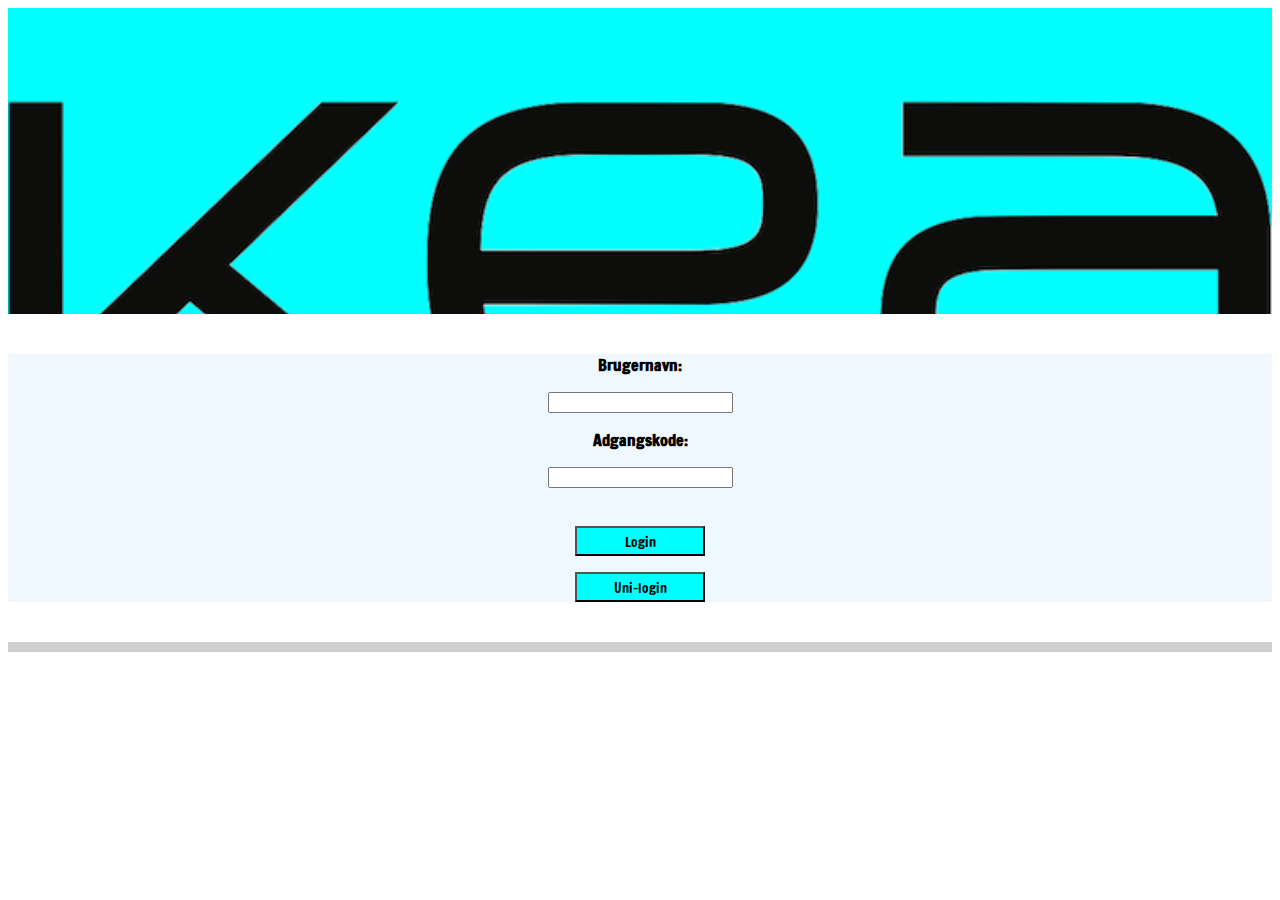
<file: index.html>
<!DOCTYPE html>
<html lang="da">

<head>
    <meta charset="utf-8">
    <meta name="viewport" content="width=device-width, initial-scale=1.0">
    <title></title>
    <link rel="stylesheet" href="style.css">
    <link href="https://fonts.googleapis.com/css?family=Francois+One&display=swap" rel="stylesheet">

</head>

<body>
    <div id="splash">
    </div>
    <div id="login">
        <form action="/action_page.php">
            <p>Brugernavn:</p> <input type="text" name="fname"><br>
            <p>Adgangskode:</p> <input type="text" name="lname"><br>
            <p><br><a href="forside.html"><button type="button">Login</button></a></p>
            <p><a href="forside.html"><button type="button">Uni-login</button></a></p>
        </form>
    </div>
    <footer>

    </footer>
    <script src="script.js"></script>
</body>

</html>
</file>
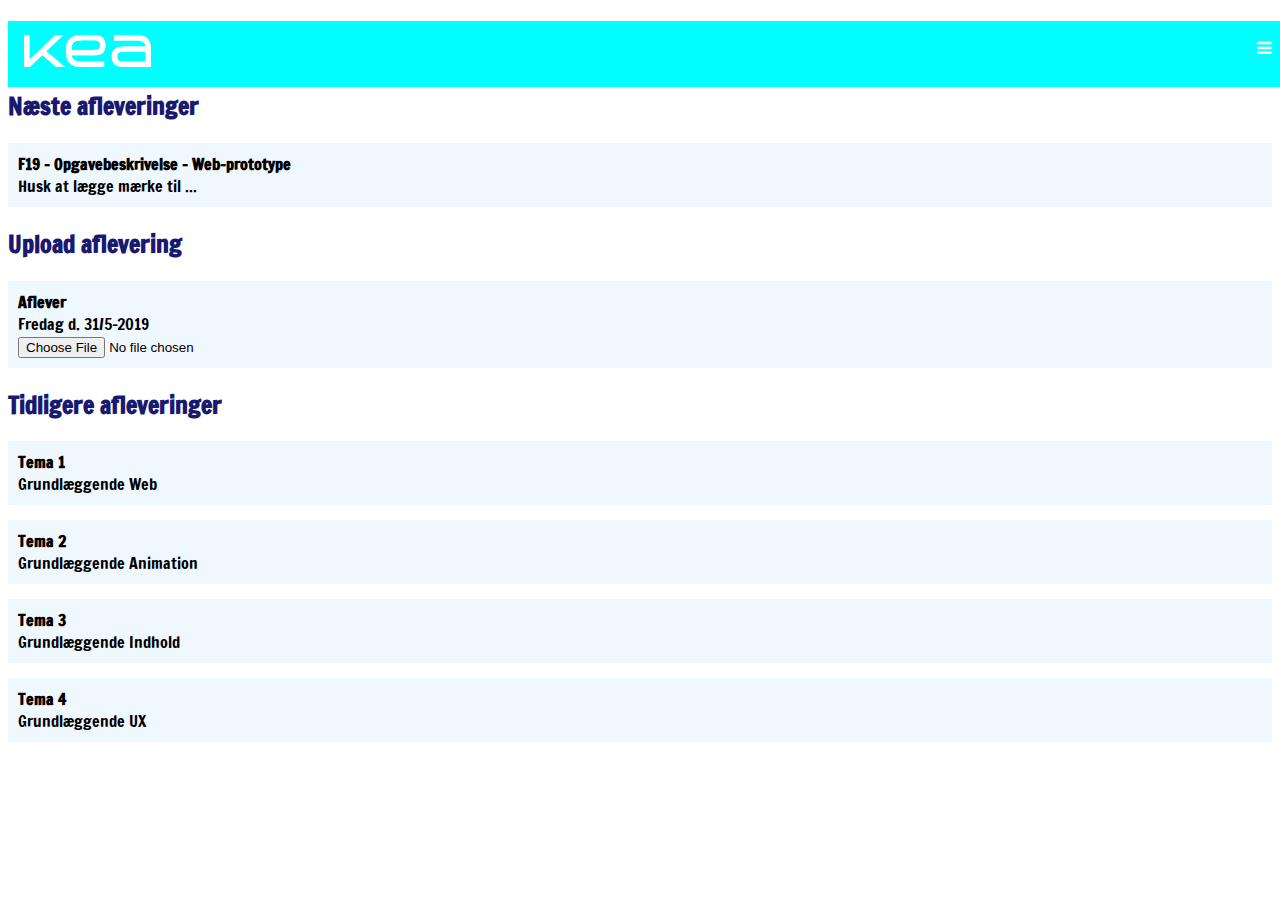
<file: afleveringer.html>
<!DOCTYPE html>
<html lang="da">

<head>
    <meta charset="utf-8">
    <meta name="viewport" content="width=device-width, initial-scale=1.0">
    <title></title>
    <link rel="stylesheet" href="style.css">
    <link href="https://fonts.googleapis.com/css?family=Francois+One&display=swap" rel="stylesheet">
    <link rel="stylesheet" href="https://cdnjs.cloudflare.com/ajax/libs/font-awesome/4.7.0/css/font-awesome.min.css">
</head>
<header>
    <div class="topnav">
        <a href="forside.html"><img src="kea.svg"></a>

        <div id="myLinks">
            <a href="#nyheder">Nyheder</a>
            <a href="#kontakt">Kontakt</a>
            <a href="#om">Om</a>
        </div>
        <a href="javascript:void(0);" class="icon" onclick="myFunction()">
            <i class="fa fa-bars"></i>
        </a>
    </div>
</header>

<body>
    <h1>Afleveringer</h1>
    <h2>Næste afleveringer</h2>
    <div id="naeste"><b>F19 - Opgavebeskrivelse - Web-prototype</b><br> Husk at lægge mærke til ...</div>

    <h2>Upload aflevering</h2>
    <div id="upload"><b>Aflever</b><br>Fredag d. 31/5-2019<br><input type="file" name="myFile"></div>

    <h2>Tidligere afleveringer</h2>
    <div id="tidligere">
        <div class="box"><b>Tema 1</b><br>Grundlæggende Web</div>
        <div class="box"><b>Tema 2</b><br>Grundlæggende Animation</div>
        <div class="box"><b>Tema 3</b><br>Grundlæggende Indhold</div>
        <div class="box"><b>Tema 4</b><br>Grundlæggende UX</div>
    </div>
    <script src="script.js"></script>
</body>

</html>
</file>
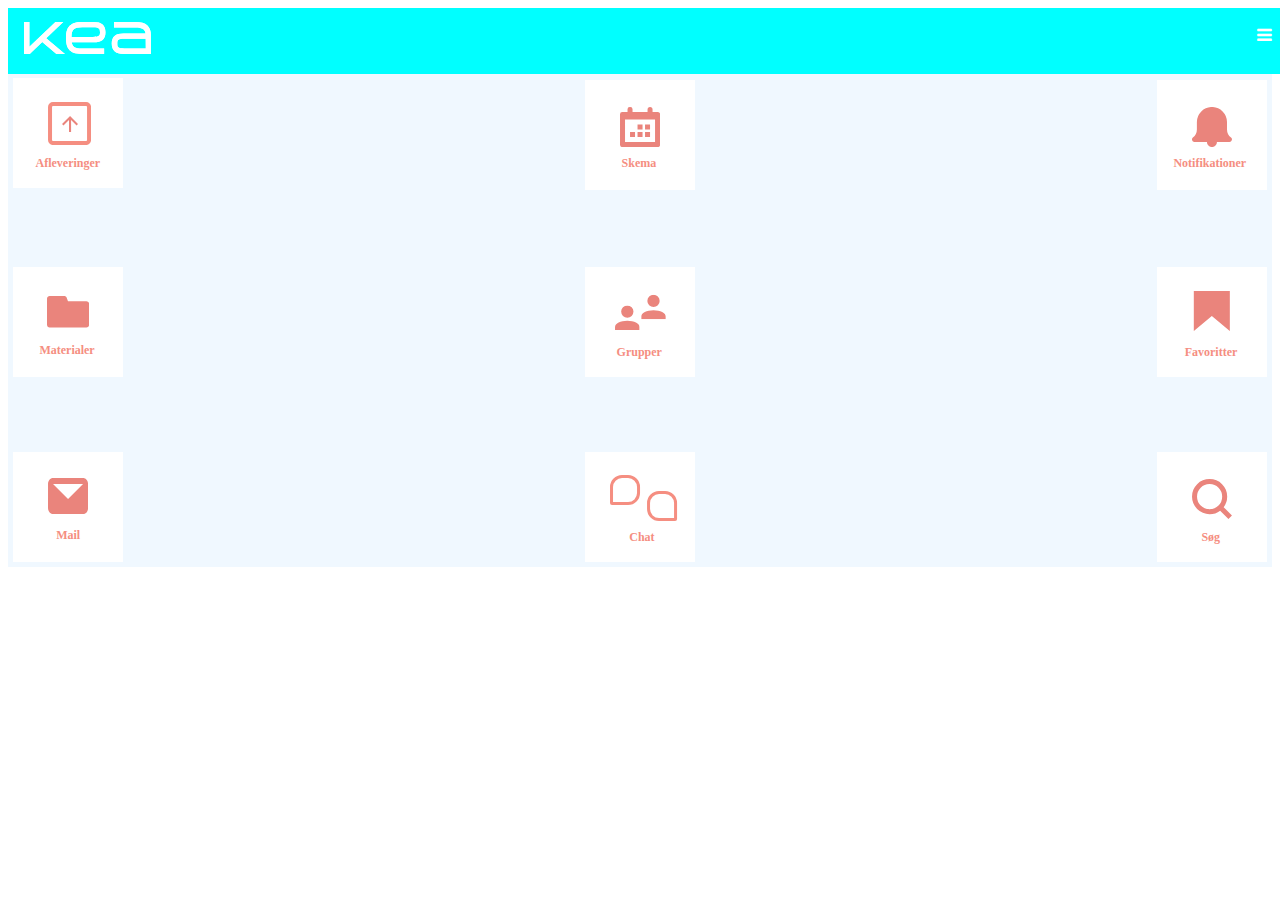
<file: forside.html>
<!DOCTYPE html>
<html lang="da">

<head>
    <meta charset="utf-8">
    <meta name="viewport" content="width=device-width, initial-scale=1.0">
    <title></title>
    <link rel="stylesheet" href="style.css">
    <link href="https://fonts.googleapis.com/css?family=Francois+One&display=swap" rel="stylesheet">
    <link rel="stylesheet" href="https://cdnjs.cloudflare.com/ajax/libs/font-awesome/4.7.0/css/font-awesome.min.css">
</head>
<header>

    <div class="topnav">
        <a href="forside.html"><img src="kea.svg"></a>

        <div id="myLinks">
            <a href="#nyheder">Nyheder</a>
            <a href="#kontakt">Kontakt</a>
            <a href="#om">Om</a>
        </div>

        <a href="javascript:void(0);" class="icon" onclick="myFunction()">
            <i class="fa fa-bars"></i>
        </a>
    </div>
</header>

<body>


    <div id="raekke">
        <a href="afleveringer.html"><img src="aflevering.svg"></a>
        <img src="skema.svg">
        <img src="notifikation.svg"></div>

    <div id="raekke">

        <img src="materialer.svg">
        <img src="grupper.svg">
        <img src="favoritter.svg">
    </div>

    <div id="raekke">
        <img src="mail.svg">
        <img src="chat.svg">
        <img src="soeg.svg">
    </div>

    <script src="script.js"></script>
</body>

</html>
</file>
<file: style.css>
#login {
    text-align: center;
    background-color: aliceblue;
}

#login p {
    font-weight: bold;
}

#splash {
    background-image: url(kea.png);
    width: 100%;
    height: 34vh;
    background-size: cover;
    background-position: 90% 0;
    max-width: none;
    background-color: aqua;
    margin-bottom: 40px;
}

button {
    height: 30px;
    width: 130px;
    background-color: aqua;
    font-family: 'Francois One', sans-serif;
}

footer {
    border: 5px solid #CFCFCF;
    margin-top: 40px;
}

input:hover {
    background-color: ghostwhite;
}

button:hover {
    background-color: aquamarine;
    cursor: pointer;
}

#raekke {
    display: flex;
    justify-content: space-between;
    background-color: aliceblue;
    border: 5px solid aliceblue;
    border-top: 70px solid aliceblue;
}

.billede1 {

    width: 30%;
    height: 10vh;
    text-align: center;
    border: 5px solid white;
    background-color: whitesmoke;
    padding-top: 50px;
    font-weight: bold;
}

.billede2 {
    width: 30%;
    height: 10vh;
    text-align: center;
    border: 5px solid white;
    background-color: whitesmoke;
    padding-top: 50px;
    font-weight: bold;
}

.billede3 {
    width: 30%;
    height: 10vh;
    text-align: center;
    border: 5px solid white;
    background-color: whitesmoke;
    padding-top: 50px;
    font-weight: bold;
}

header {
    width: 100%;
    background-color: aqua;
    position: fixed;
}

h1 {
    color: black;
    font-family: 'Francois One', sans-serif;
}

h2 {
    color: midnightblue;
    font-family: 'Francois One', sans-serif;
}

#naeste {
    background-color: aliceblue;
    border: 10px solid aliceblue;
    font-family: 'Francois One', sans-serif;

}

#upload {
    background-color: aliceblue;
    border: 10px solid aliceblue;
    font-family: 'Francois One', sans-serif;

}

.box {
    background-color: aliceblue;
    margin-bottom: 15px;
    border: 10px solid aliceblue;
    font-family: 'Francois One', sans-serif;
}

p {
    font-family: 'Francois One', sans-serif;
}

.topnav {
    overflow: hidden;
    background-color: aqua;
    position: relative;

}


.topnav #myLinks {
    display: none;
}


.topnav a {
    color: white;
    padding: 14px 16px;
    text-decoration: none;
    font-size: 17px;
    display: inline-block;
    font-family: 'Francois One', sans-serif;

}


.topnav a.icon {
    background: aqua;
    display: block;
    position: absolute;
    right: 0;
    top: 0;
}
</file>
